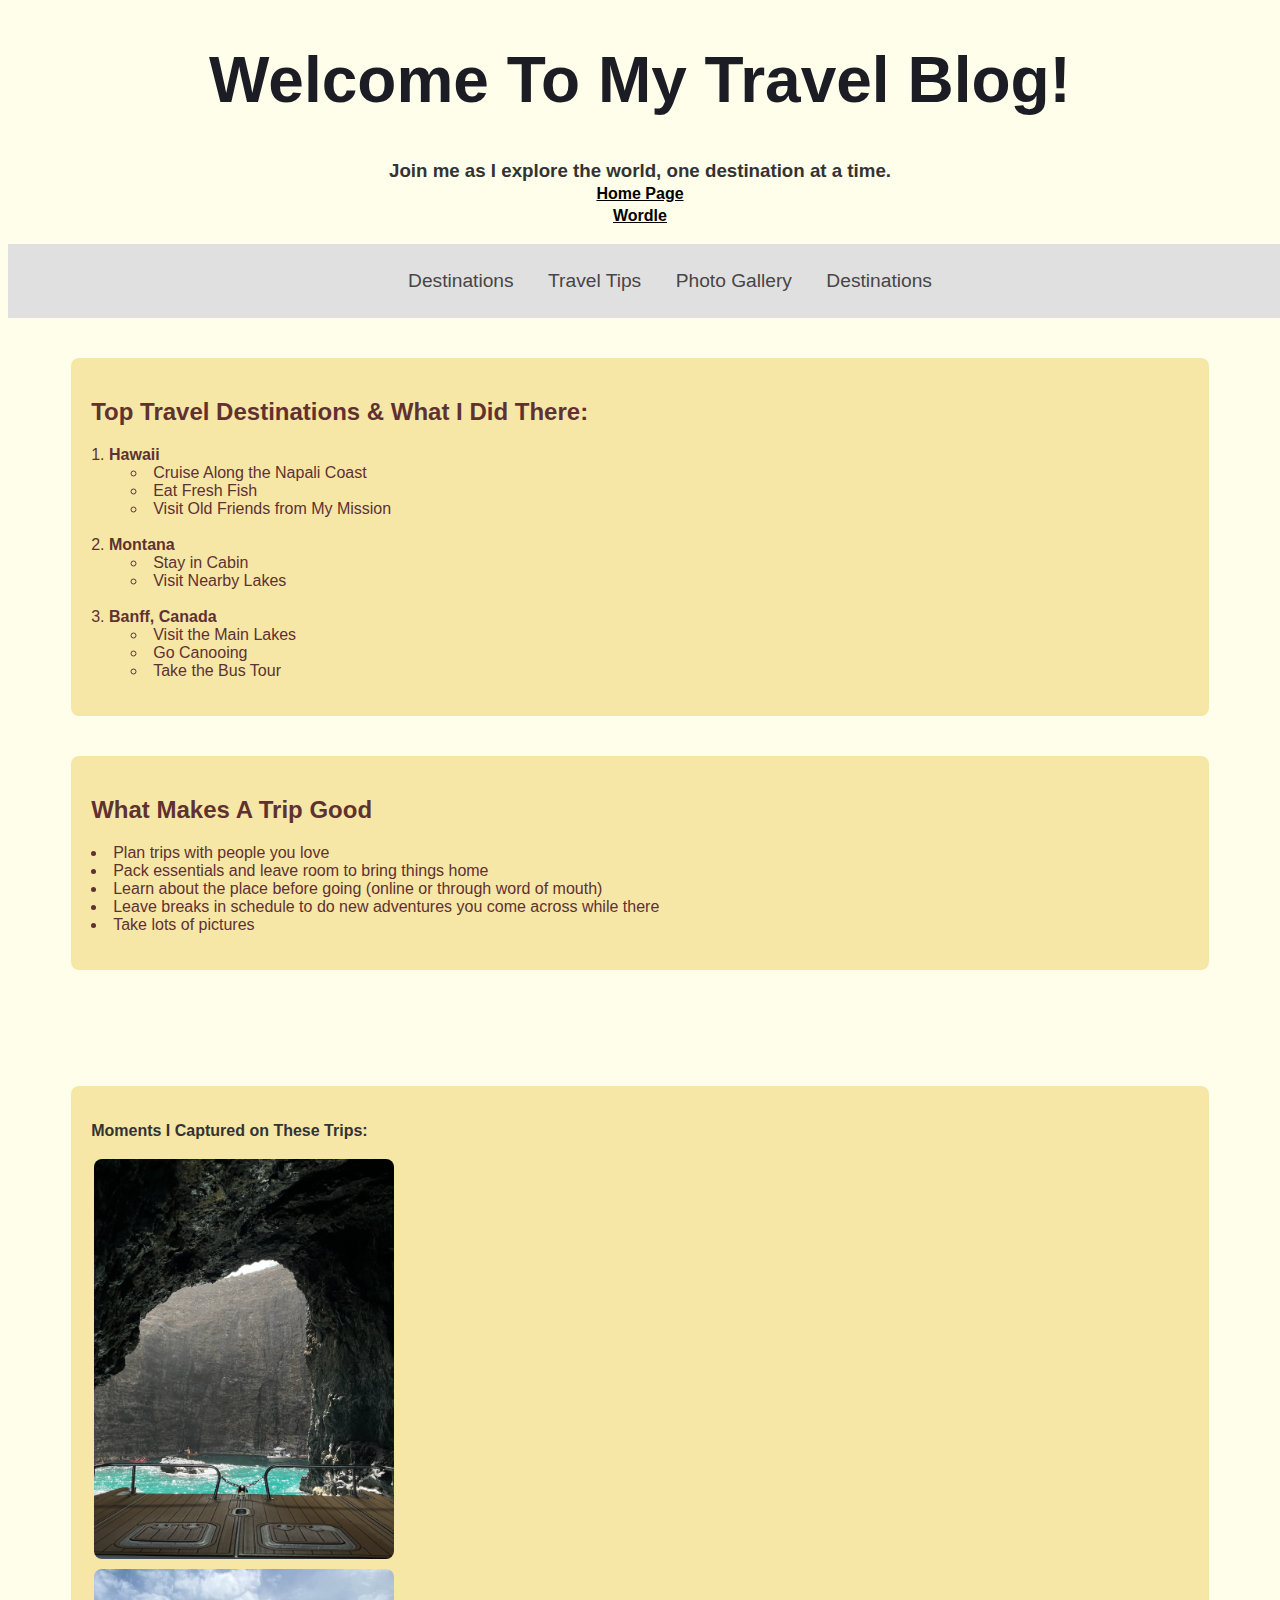
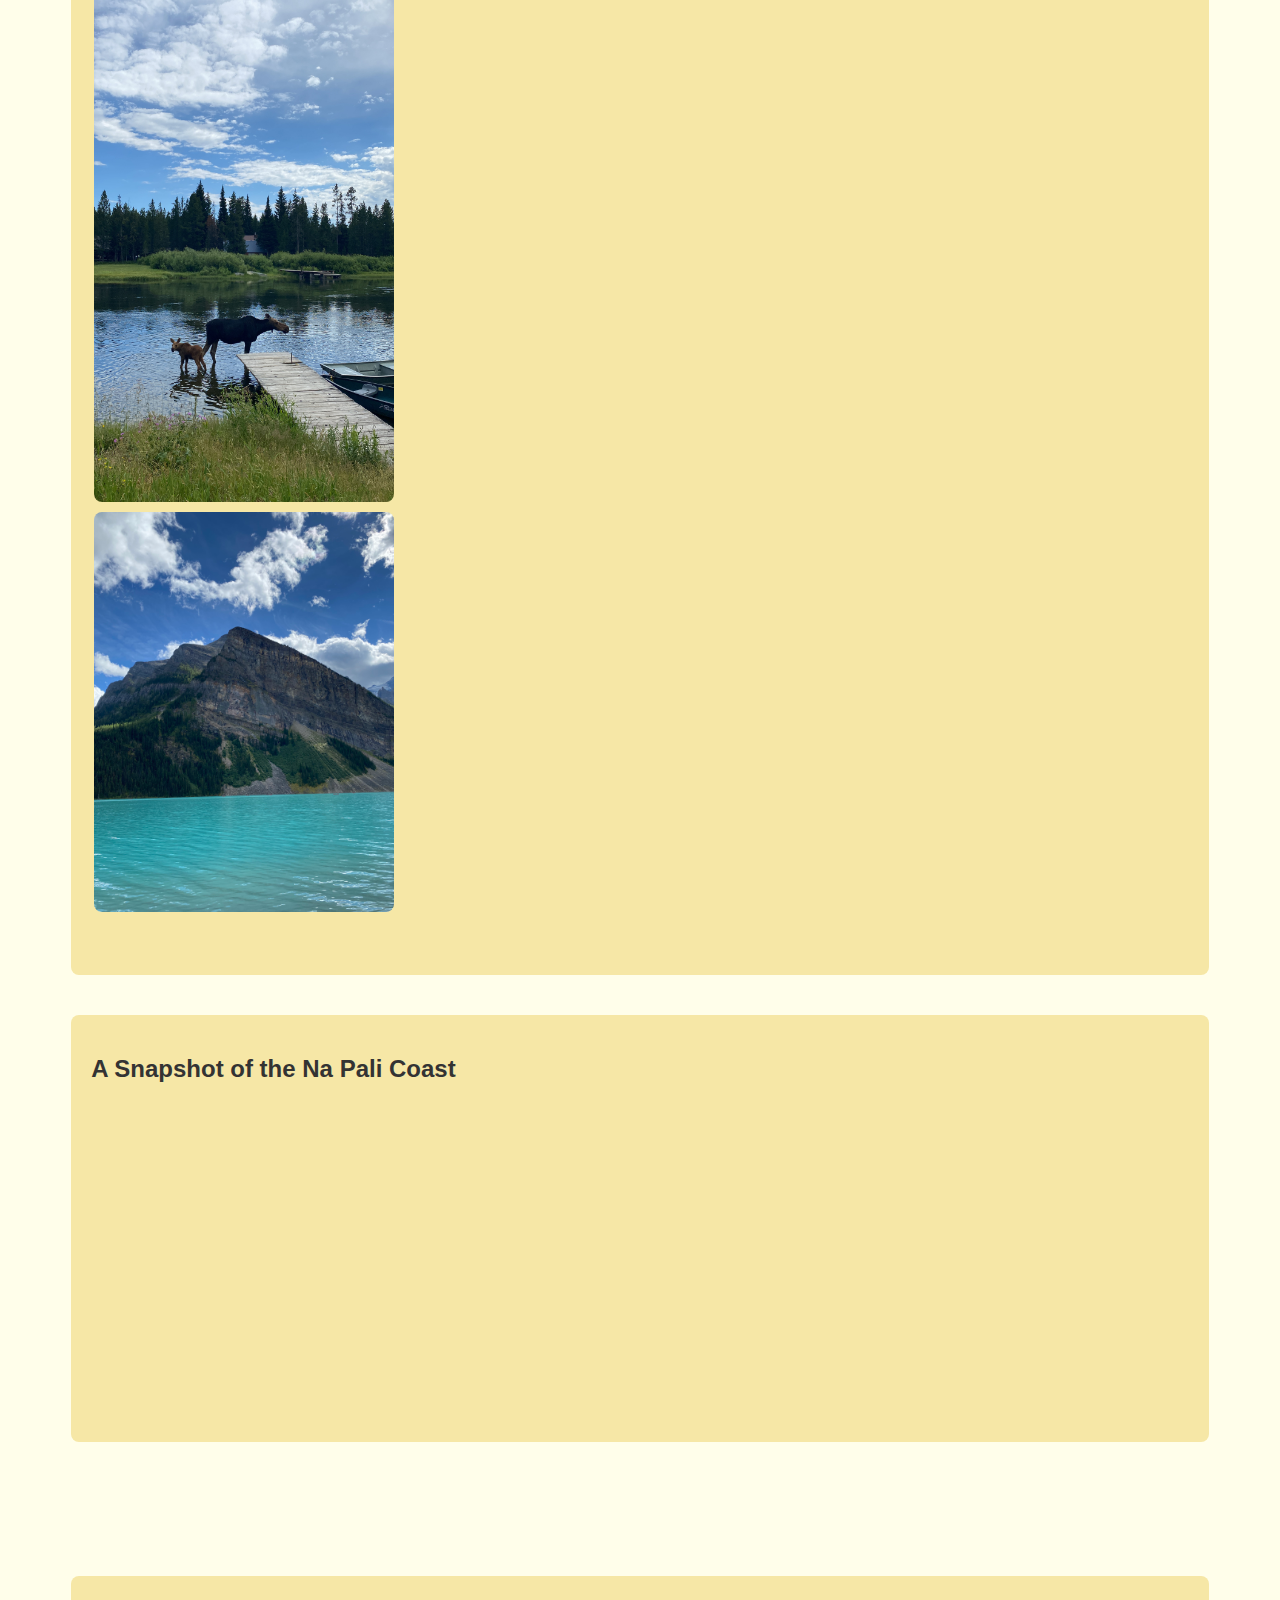
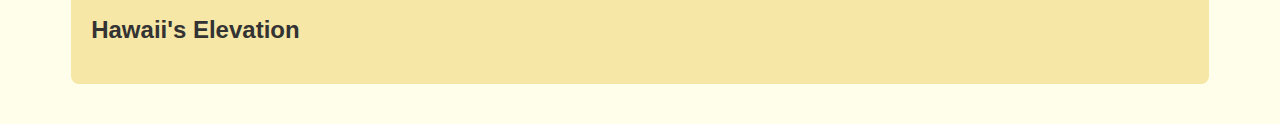
<file: scratch.html>
<!DOCTYPE html>
<html lang="en">
<head>
    <meta charset="UTF-8">
    <meta name="viewport" content="width=device-width, initial-scale=1.0">
    <title>My Favorite Places I've Traveled</title>
    <link href="css/scratch.css" rel="stylesheet" />
</head>
<body>
    <h1 id="top">Welcome To My Travel Blog!</h1>
    <h3>Join me as I explore the world, one destination at a time.
    <br>
    <a href="index.html">Home Page</a> <br>
    <a href="webapp.html">Wordle</a>
    </h3>
    
    <nav>
        <ul>
            <li><a href="#destinations">Destinations</a></li>
            <li><a href="#travel-tips">Travel Tips</a></li>
            <li><a href="#gallery">Photo Gallery</a></li>
            <li><a href="#elevationgraph">Destinations</a></li>
        </ul>
    </nav>
    <div class="maintext">
    <section id="destinations">
    <h2>Top Travel Destinations & What I Did There:</h2>
    <ol class="centered-list">
        <li><strong>Hawaii</strong></li>
        <ul>
            <li>Cruise Along the Napali Coast</li>
            <li>Eat Fresh Fish</li>
            <li>Visit Old Friends from My Mission</li>
        </ul>
        <br>
        <li><strong>Montana</strong></li>
        <ul>
            <li>Stay in Cabin</li>
            <li>Visit Nearby Lakes</li>
        </ul>
        <br>
        <li><strong>Banff, Canada</strong></li>
        <ul>
            <li>Visit the Main Lakes</li>
            <li>Go Canooing</li>
            <li>Take the Bus Tour</li>
        </ul>
    </ol>
    </section>
    <section id="travel-tips">
    <h2>What Makes A Trip Good</h2>
    <ul class="centered-list">
        <li>Plan trips with people you love</li>
        <li>Pack essentials and leave room to bring things home</li>
        <li>Learn about the place before going (online or through word of mouth)</li>
        <li>Leave breaks in schedule to do new adventures you come across while there</li>
        <li>Take lots of pictures</li>
    </ul>
    </section>
    </div>
    <br><br>
    <section id="gallery">
    <p><strong>Moments I Captured on These Trips:</strong></p>
        <img src="assets/img/hawaii.JPG" alt="Hawaii" width="400"/>
        <br>
        <img src="assets/img/montana.JPG" alt="Montana" width="400"/>
        <br>
        <img src="assets/img/canada.JPG" alt="Canada" width="400"/>
        <br><br><br>
    </section>
    <section id="video">
         <h2>A Snapshot of the Na Pali Coast</h2>
         <iframe width="560" height="315" src="https://www.youtube.com/embed/LvFaLfC5QF0?si=0rZ3C7loDVdsELXc" frameborder="0" allowfullscreen></iframe>
    </section>
    <br><br><br>
    <section id="elevationgraph">
        <h2>Hawaii's Elevation</h2>
        <div class='tableauPlaceholder' id='viz1745263204240' style='position: relative'><noscript><a href='#'><img alt='Hawaii Elevation ' src='https:&#47;&#47;public.tableau.com&#47;static&#47;images&#47;Ha&#47;Hawaii_elevation&#47;HawaiiElevation&#47;1_rss.png' style='border: none' /></a></noscript><object class='tableauViz'  style='display:none;'><param name='host_url' value='https%3A%2F%2Fpublic.tableau.com%2F' /> <param name='embed_code_version' value='3' /> <param name='site_root' value='' /><param name='name' value='Hawaii_elevation&#47;HawaiiElevation' /><param name='tabs' value='no' /><param name='toolbar' value='yes' /><param name='static_image' value='https:&#47;&#47;public.tableau.com&#47;static&#47;images&#47;Ha&#47;Hawaii_elevation&#47;HawaiiElevation&#47;1.png' /> <param name='animate_transition' value='yes' /><param name='display_static_image' value='yes' /><param name='display_spinner' value='yes' /><param name='display_overlay' value='yes' /><param name='display_count' value='yes' /><param name='language' value='en-US' /></object></div>                <script type='text/javascript'>                    var divElement = document.getElementById('viz1745263204240');                    var vizElement = divElement.getElementsByTagName('object')[0];                    if ( divElement.offsetWidth > 800 ) { vizElement.style.width='1200px';vizElement.style.height='897px';} else if ( divElement.offsetWidth > 500 ) { vizElement.style.width='1200px';vizElement.style.height='897px';} else { vizElement.style.width='100%';vizElement.style.height='977px';}                     var scriptElement = document.createElement('script');                    scriptElement.src = 'https://public.tableau.com/javascripts/api/viz_v1.js';                    vizElement.parentNode.insertBefore(scriptElement, vizElement);                </script>
    </section>

</body>
</html>

<!-- 
    <section id="video">
            <h2>A Snapshot of the Na Pali Coast</h2>
            <iframe width="560" height="315" src="https://youtu.be/LvFaLfC5QF0?si=0rZ3C7loDVdsELXc" frameborder="0" allowfullscreen></iframe>
    </section>
</header>
    <!DOCTYPE html>
    <html lang="en">
    <head>
        <meta charset="UTF-8">
        <meta name="viewport" content="width=device-width, initial-scale=1.0">
        <title>Document</title>
        <link href="css/scratch.css" rel="stylesheet" />
    
    </head>

    </html>
    <nav>
        <ul>
            <li><a href="#destinations">Destinations</a></li>
            <li><a href="#travel-tips">Travel Tips</a></li>
            <li><a href="#gallery">Photo Gallery</a></li>
        </ul>
    </nav>

    <main>
        <section id="destinations">
            <h2>Top Travel Destinations</h2>
            <ol class="centered-list">
                <li>
                    <strong>Hawaii</strong>
                    <ul>
                        <li>Cruise Along the Na Pali Coast</li>
                        <li>Eat Fresh Fish</li>
                        <li>Visit Old Friends from My Mission</li>
                    </ul>
                </li>
                <li>
                    <strong>Montana</strong>
                    <ul>
                        <li>Stay in Our Cabin</li>
                        <li>Visit Nearby Lakes</li>
                    </ul>
                </li>
                <li>
                    <strong>Banf, Canada</strong>
                    <ul>
                        <li>Visit the Main Lakes</li>
                        <li>Go Canooing</li>
                        <li>Take the Bus Tour</li>
                    </ul>
                </li>
            </ol>
        </section> <br><br>

        <section id="travel-tips">
            <h3>Tips / What Made These Trips So Good:</h3>
            <ul class="centered-list">
                <li>Plan trips with people you love</li>
                <li>Pack essentials and leave room to bring things home</li>
                <li>Learn about the place before going (online or through word of mouth)</li>
                <li>Leave breaks in schedule to do new adventures you come across while there</li>
                <li>Take lots of pictures</li>
            </ul>
        </section>
<br><br>
        <section id="gallery">
            <h2>Photo Gallery</h2>
            <p>Photos from my travels:</p>
            <div class="image-gallery" >
                <img src="assets/img/hawaii.JPG" alt="Hawaii" width="400"/>
                <br>
                <img src="assets/img/montana.JPG" alt="Montana" width="400"/>
                <br>
                <img src="assets/img/canada.JPG" alt="Canada" width="400"/>
            </div>
        </section>

        <section id="video">
            <h2>A Snapshot of the Na Pali Coast</h2>
            <iframe width="560" height="315" src="https://www.youtube.com/embed/dQw4w9WgXcQ" frameborder="0" allowfullscreen></iframe>
        </section>

        <section id="tableau">
            <h2>Travel Stats</h2>
            <p>Check out my Tableau dashboard for a breakdown of my travels!</p>
            <iframe src="https://public.tableau.com/views/GlobalTravelStats/Dashboard1?:language=en-US&:display_count=n&:origin=viz_share_link" width="100%" height="600"></iframe>
        </section>

    </main>

    <footer>
        <p>&copy; 2025 My Travel Adventures | All Rights Reserved</p>
    </footer>

 -->
</file>
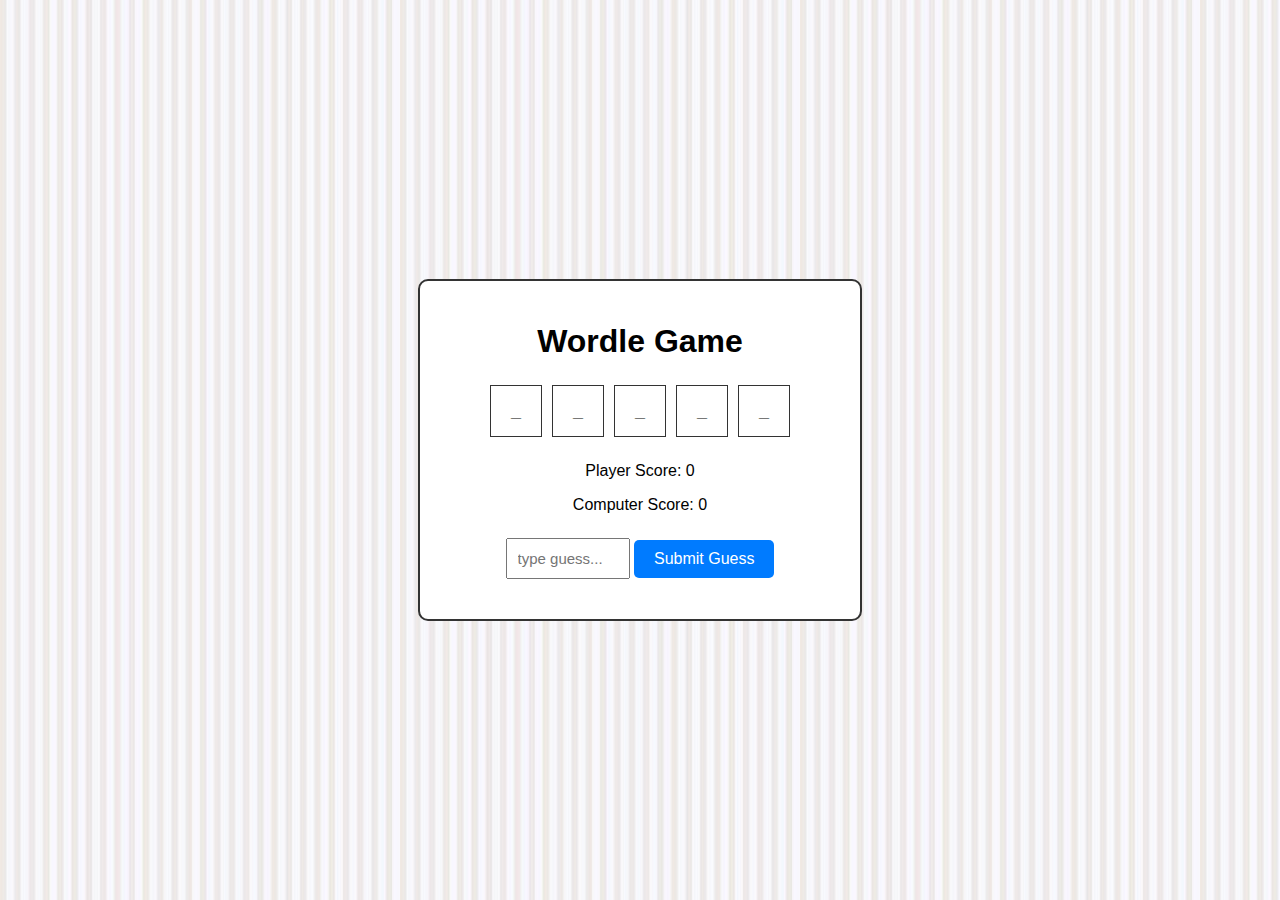
<file: webapp.html>
<!DOCTYPE html>
<html lang="en">
<head>
    <meta charset="UTF-8">
    <meta name="viewport" content="width=device-width, initial-scale=1.0">
    <title>Wordle Game</title>
    <style>
        body {
            font-family: Arial, sans-serif;
            display: flex;
            justify-content: center;
            align-items: center;
            height: 100vh;
            background-image: url(assets/img/fadedpinstripes.jpeg);
            margin: 0;
        }
        .game-container {
            text-align: center;
            border: 2px solid #333;
            padding: 20px;
            border-radius: 10px;
            background-color: white;
            width: 400px;
        }
        h1 {
            margin-bottom: 20px;
        }
        .word-container {
            margin-top: 20px;
            margin-bottom: 20px;
        }
        .word-box {
            display: inline-block;
            width: 50px;
            height: 50px;
            margin: 5px;
            border: 1px solid #333;
            text-align: center;
            line-height: 50px;
            font-size: 18px;
            font-weight: bold;
        }
        .result {
            margin-top: 20px;
            font-size: 18px;
        }
        .score-board {
            margin-top: 20px;
        }
        .input-box {
            width: 100px;
            padding: 10px;
            font-size: 15px;
            text-align: left;
        }
        .button {
            padding: 10px 20px;
            font-size: 16px;
            cursor: pointer;
            background-color: #007bff;
            color: white;
            border: none;
            border-radius: 5px;
            margin-top: 10px;
        }
    </style>
</head>
<body>
    <div class="game-container">
        <h1>Wordle Game</h1>
        <div id="wordDisplay" class="word-container">
            <!-- The computer's word will be shown here -->
        </div>
        <div class="score-board">
            <p>Player Score: <span id="playerScore">0</span></p>
            <p>Computer Score: <span id="computerScore">0</span></p>
        </div>
        <input id="userInput" class="input-box" type="text" maxlength="5" placeholder="type guess..." />
        <button id="submitGuess" class="button">Submit Guess</button>
        <div class="result" id="result"></div>
        <div id="gameMessage" class="result"></div>
        <div id="guessResults"></div>
    </div>

    <script>
        const words = ['apple', 'grape', 'peach', 'melon', 'berry']; // List of words for the game
        let computerWord = '';
        let playerScore = 0;
        let computerScore = 0;
        let guessCount = 0;
        let maxGuesses = 5;
        let guesses = [];

        function generateWord() {
            const randomIndex = Math.floor(Math.random() * words.length);
            return words[randomIndex];
        }

        function displayWord() {
            const wordContainer = document.getElementById('wordDisplay');
            wordContainer.innerHTML = '';
            for (let i = 0; i < 5; i++) {
                const letterBox = document.createElement('div');
                letterBox.classList.add('word-box');
                letterBox.textContent = '_';
                wordContainer.appendChild(letterBox);
            }
        }

        function checkGuess(userGuess) {
            let resultMessage = '';
            let correctPosition = [];
            let correctLetter = [];

            // Check for correct letters in the correct position
            for (let i = 0; i < userGuess.length; i++) {
                if (userGuess[i] === computerWord[i]) {
                    correctPosition.push(i);
                }
            }

            // Check for correct letters but in the wrong position
            for (let i = 0; i < userGuess.length; i++) {
                if (userGuess[i] !== computerWord[i] && computerWord.includes(userGuess[i])) {
                    correctLetter.push(i);
                }
            }

            // Build the result message
            for (let i = 0; i < userGuess.length; i++) {
                if (correctPosition.includes(i)) {
                    resultMessage += `<span style="color: green;">${userGuess[i]}</span>`; // Correct letter, correct position
                } else if (correctLetter.includes(i)) {
                    resultMessage += `<span style="color: orange;">${userGuess[i]}</span>`; // Correct letter, wrong position
                } else {
                    resultMessage += `<span style="color: red;">${userGuess[i]}</span>`; // Incorrect letter
                }
            }

            return resultMessage;
        }

        function updateGameMessage() {
            if (playerScore === 3) {
                document.getElementById('gameMessage').textContent = "Congratulations! You won the game!";
                resetGame();
            } else if (computerScore === 3) {
                document.getElementById('gameMessage').textContent = "Computer won! Better luck next time!";
                resetGame();
            }
        }

        function resetGame() {
            playerScore = 0;
            computerScore = 0;
            guessCount = 0;
            document.getElementById('playerScore').textContent = playerScore;
            document.getElementById('computerScore').textContent = computerScore;
            setTimeout(startNewRound, 2000);
        }

        function startNewRound() {
            computerWord = generateWord();
            displayWord();
            document.getElementById('result').textContent = '';
            document.getElementById('gameMessage').textContent = '';
            document.getElementById('guessResults').innerHTML = '';
            guesses = [];
        }

        document.getElementById('submitGuess').addEventListener('click', function() {
            const userInput = document.getElementById('userInput').value.toLowerCase();
            if (userInput.length === 5) {
                if (guesses.length < maxGuesses) {
                    guesses.push(userInput);
                    const guessResult = checkGuess(userInput);
                    document.getElementById('guessResults').innerHTML += `<p>Guess ${guesses.length}: ${guessResult}</p>`;
                    guessCount++;

                    if (userInput === computerWord) {
                        playerScore++;
                        document.getElementById('playerScore').textContent = playerScore;
                        document.getElementById('result').textContent = "Correct! You've guessed the word!";
                        updateGameMessage();
                    } else {
                        computerScore++;
                        document.getElementById('computerScore').textContent = computerScore;
                    }
                }
            } else {
                alert("Please enter a 5-letter word.");
            }

            if (guessCount >= maxGuesses) {
                document.getElementById('result').textContent = `You've used all your guesses! The word was: ${computerWord}`;
                updateGameMessage();
            }
        });

        startNewRound(); // Start the first round when the page loads
    </script>
</body>
</html>
</file>
<file: css/scratch.css>
body{
    font-family: Arial, Helvetica, sans-serif;
    background-color: rgb(255, 254, 234);
    color: #333;
    margin: 10;
    padding: 10;
}
h1{
    font-family: Arial, Helvetica, sans-serif;
    font-size: 4rem;
    color: rgb(28, 28, 37);
    text-align: center;
}

a{
    color: rgb(2, 2, 2); 
    font-size: 1rem;
    text-align: center;
}

a:hover{
    color: rgb(176, 70, 137);
}

nav {
    background-color: #e0e0e0;
    padding: 10px;
    width: 100%; /* Ensures the nav spans the full width */
    text-align: center;
}

nav ul {
    list-style-type: none;
    padding: 9;
    margin: 9;
}

nav ul li {
    display: inline;
    margin: 0 15px;
}

nav ul li a {
    color: rgb(71, 69, 69);
    text-decoration: none;
    font-size: 1.2em;
}

.centered-list {
    text-align: left;
    padding-left: 0;
    list-style-position: inside;
}

section{
    margin: 40px 5%;
    padding: 20px;
    background-color: #f6e7a6;
    border-radius: 8px;
}


#gallery img {
    width: 100%;
    max-width: 300px;
    margin: 3px;
    border-radius: 8px;
}


#tableau iframe {
    border: none;
    margin-top: 30px;
}



.header{
    font-family: 'Courier New', Courier, monospace;
    
}

.maintext {
    color: rgb(96, 49, 49);
}

.tableauPlaceholder {
    padding: 10;
    position: inherit;
}

h3{
    text-align: center;
}
</file>
